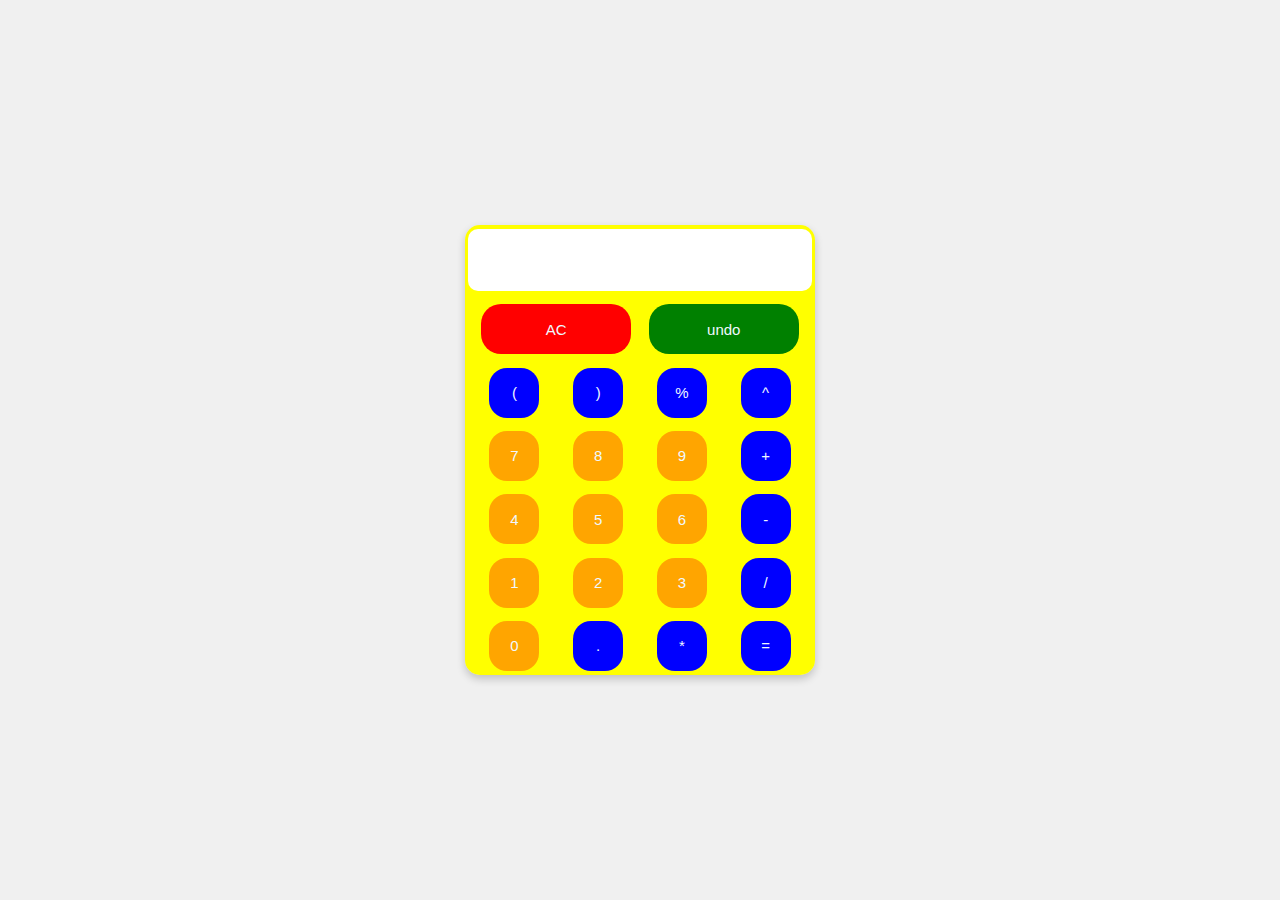
<file: index.html>
<!DOCTYPE html>
<html lang="en">
<head>
    <meta charset="UTF-8">
    
    <title>caliculator</title>
    <link rel="stylesheet" href="cal.css">
</head>
<body>
    <div class="caliculator">
        
        <div id="box">
        <input type="text" class="result" readonly>
        <button class="ac">AC</button>
        <button class="undo">undo</button>
        <button class="opr">(</button>
        <button class="opr">)</button>
        <button class="opr">%</button>
        <button class="opr">^</button>
        <button class="btn">7</button>
        <button class="btn">8</button>
        <button class="btn">9</button>
        <button class="opr">+</button>
        <button class="btn">4</button>
        <button class="btn">5</button>
        <button class="btn">6</button>
        <button class="opr">-</button>
        <button class="btn">1</button>
        <button class="btn">2</button>
        <button class="btn">3</button>
        <button class="opr">/</button>
        <button class="btn">0</button>
        <button class="opr">.</button>
        <button class="opr">*</button>
        <button class="opr">=</button>
         

        </div>
    </div>
    <script src="cal.js"></script>
    
</body>
</html>
</file>
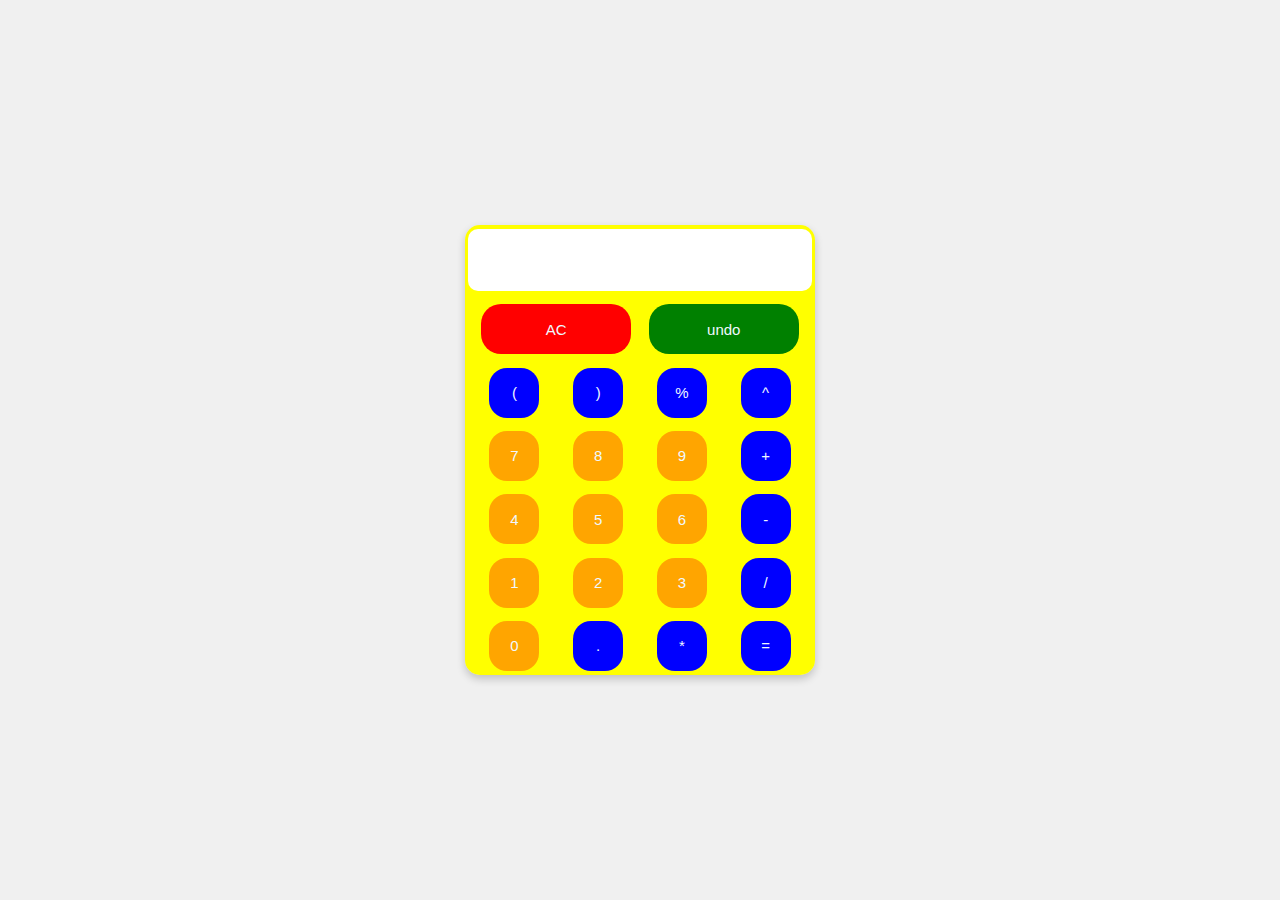
<file: cal.html>
<!DOCTYPE html>
<html lang="en">
<head>
    <meta charset="UTF-8">
    
    <title>caliculator</title>
    <link rel="stylesheet" href="cal.css">
</head>
<body>
    <div class="caliculator">
        
        <div id="box">
        <input type="text" class="result" readonly>
        <button class="ac">AC</button>
        <button class="undo">undo</button>
        <button class="opr">(</button>
        <button class="opr">)</button>
        <button class="opr">%</button>
        <button class="opr">^</button>
        <button class="btn">7</button>
        <button class="btn">8</button>
        <button class="btn">9</button>
        <button class="opr">+</button>
        <button class="btn">4</button>
        <button class="btn">5</button>
        <button class="btn">6</button>
        <button class="opr">-</button>
        <button class="btn">1</button>
        <button class="btn">2</button>
        <button class="btn">3</button>
        <button class="opr">/</button>
        <button class="btn">0</button>
        <button class="opr">.</button>
        <button class="opr">*</button>
        <button class="opr">=</button>
         

        </div>
    </div>
    <script src="cal.js"></script>
    
</body>
</html>
</file>
<file: cal.css>
body{
    min-height: 100vh;
    margin: 0;
    display: flex;
    justify-content: center;
    align-items: center;

    background-color: #f0f0f0;
}
.caliculator{
    width: 350px;
    height: 450px;
    background-color: #f0f0f0;
    display: flex;
    justify-content: center;
    align-items: center;
    overflow: hidden;
    border-radius: 15px;
    box-shadow: 0 4px 8px rgba(0, 0,0, 0.2);
}
#box{
    width: 100%;
    height: 100%;
    background-color: yellow;
    display: grid;
    gap: 5px;
    padding: 10px;
    grid-template-columns: 1fr 1fr 1fr 1fr;
    align-items: center;
    justify-items: center;
    
}
.btn, .opr, .ac, .undo{
    width: 50px;
    height: 50px;
    font-size: 15px;
    border-radius: 18px;
    border: none;
    cursor: pointer;
}
.btn{
    color: aliceblue;
    background-color: orange;
}
.opr{
    color: aliceblue;
    background-color: blue;
}
.ac{
    color: aliceblue;
    width: 150px;
    background-color: red;
    grid-column: span 2;
}
.undo{
    color: aliceblue;
    width: 150px;
    grid-column: span 2 ;
    background-color: green;
}
button:active{
    transform: scale(0.95);
    color: #000;
}
.result{
    grid-column: span 4;
    width: 100%;
    height: 60px;
    font-size: 25px;
    text-align: right;
     font-size: 25px;
    text-align: right;
    padding-right: 12px;

    border-radius: 10px;
    border: none;
    

}
.ac, .undo {
    border-radius: 20px;
}
</file>
